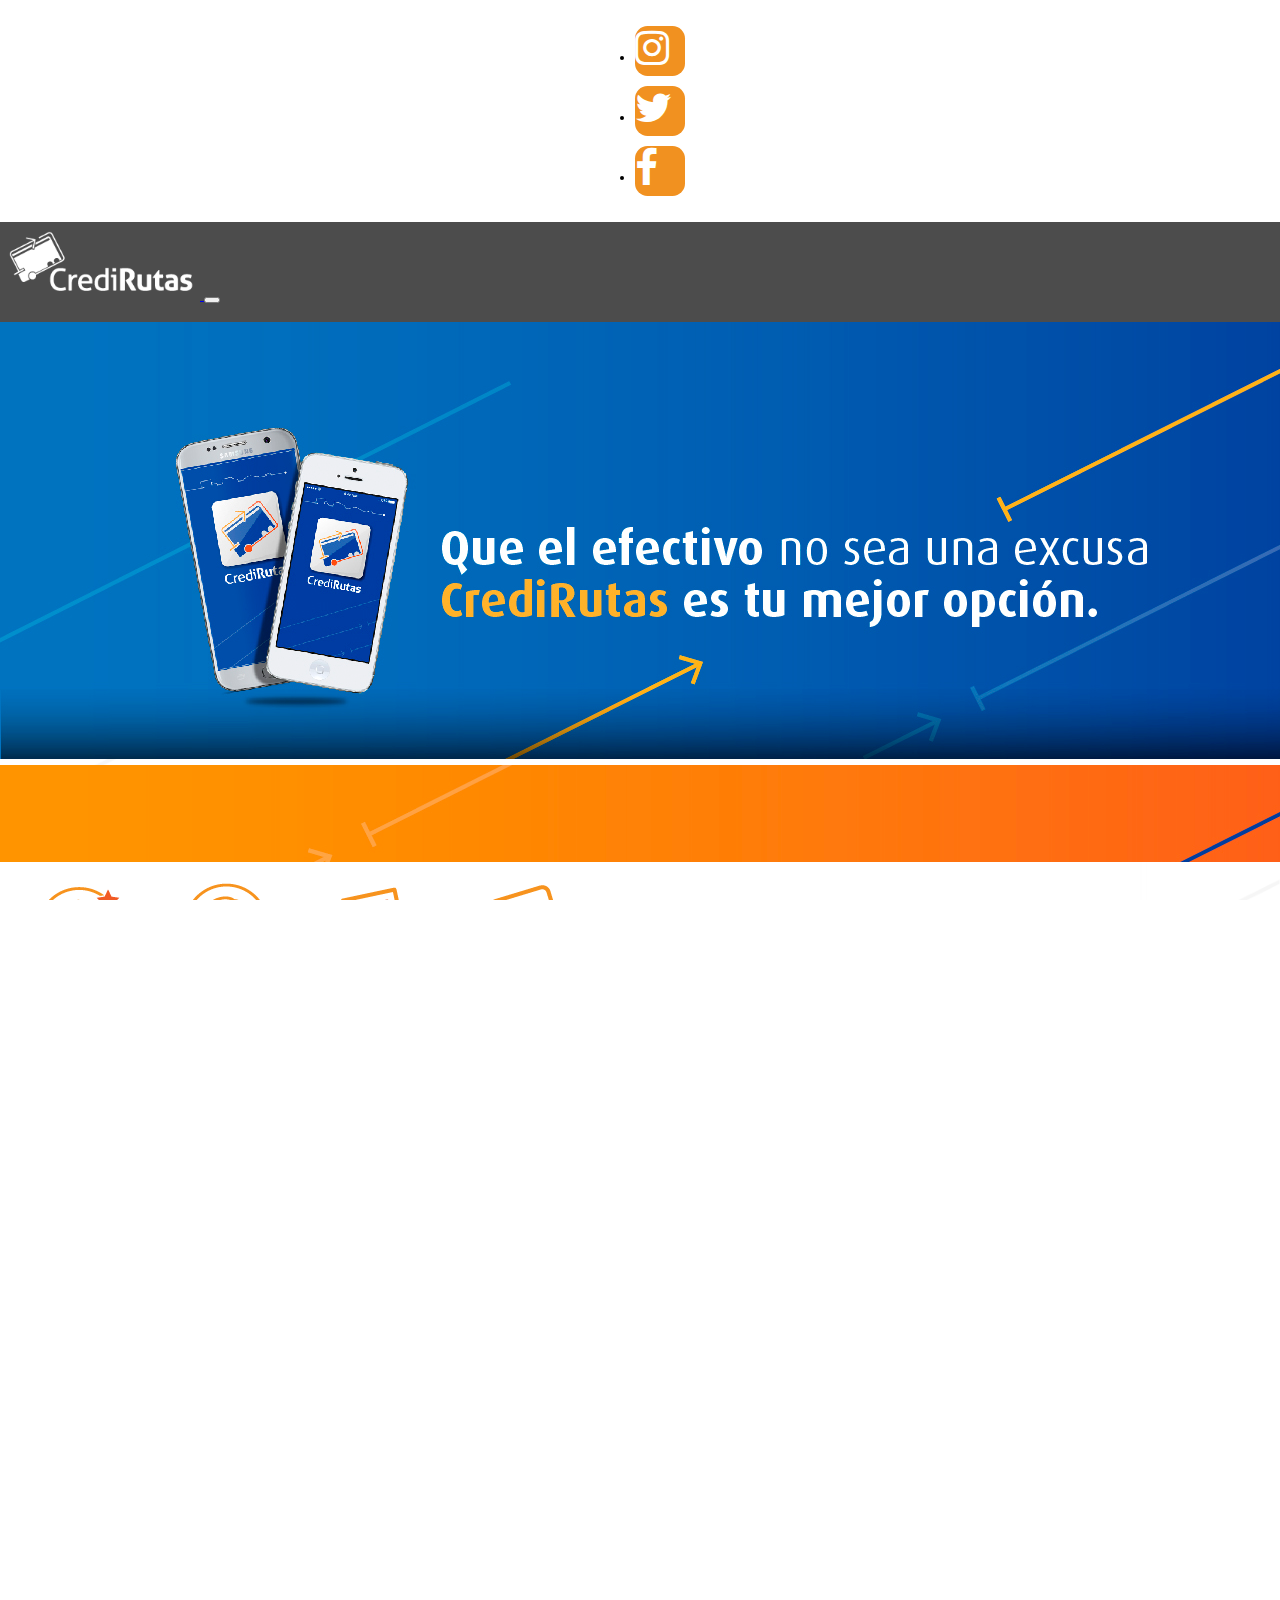
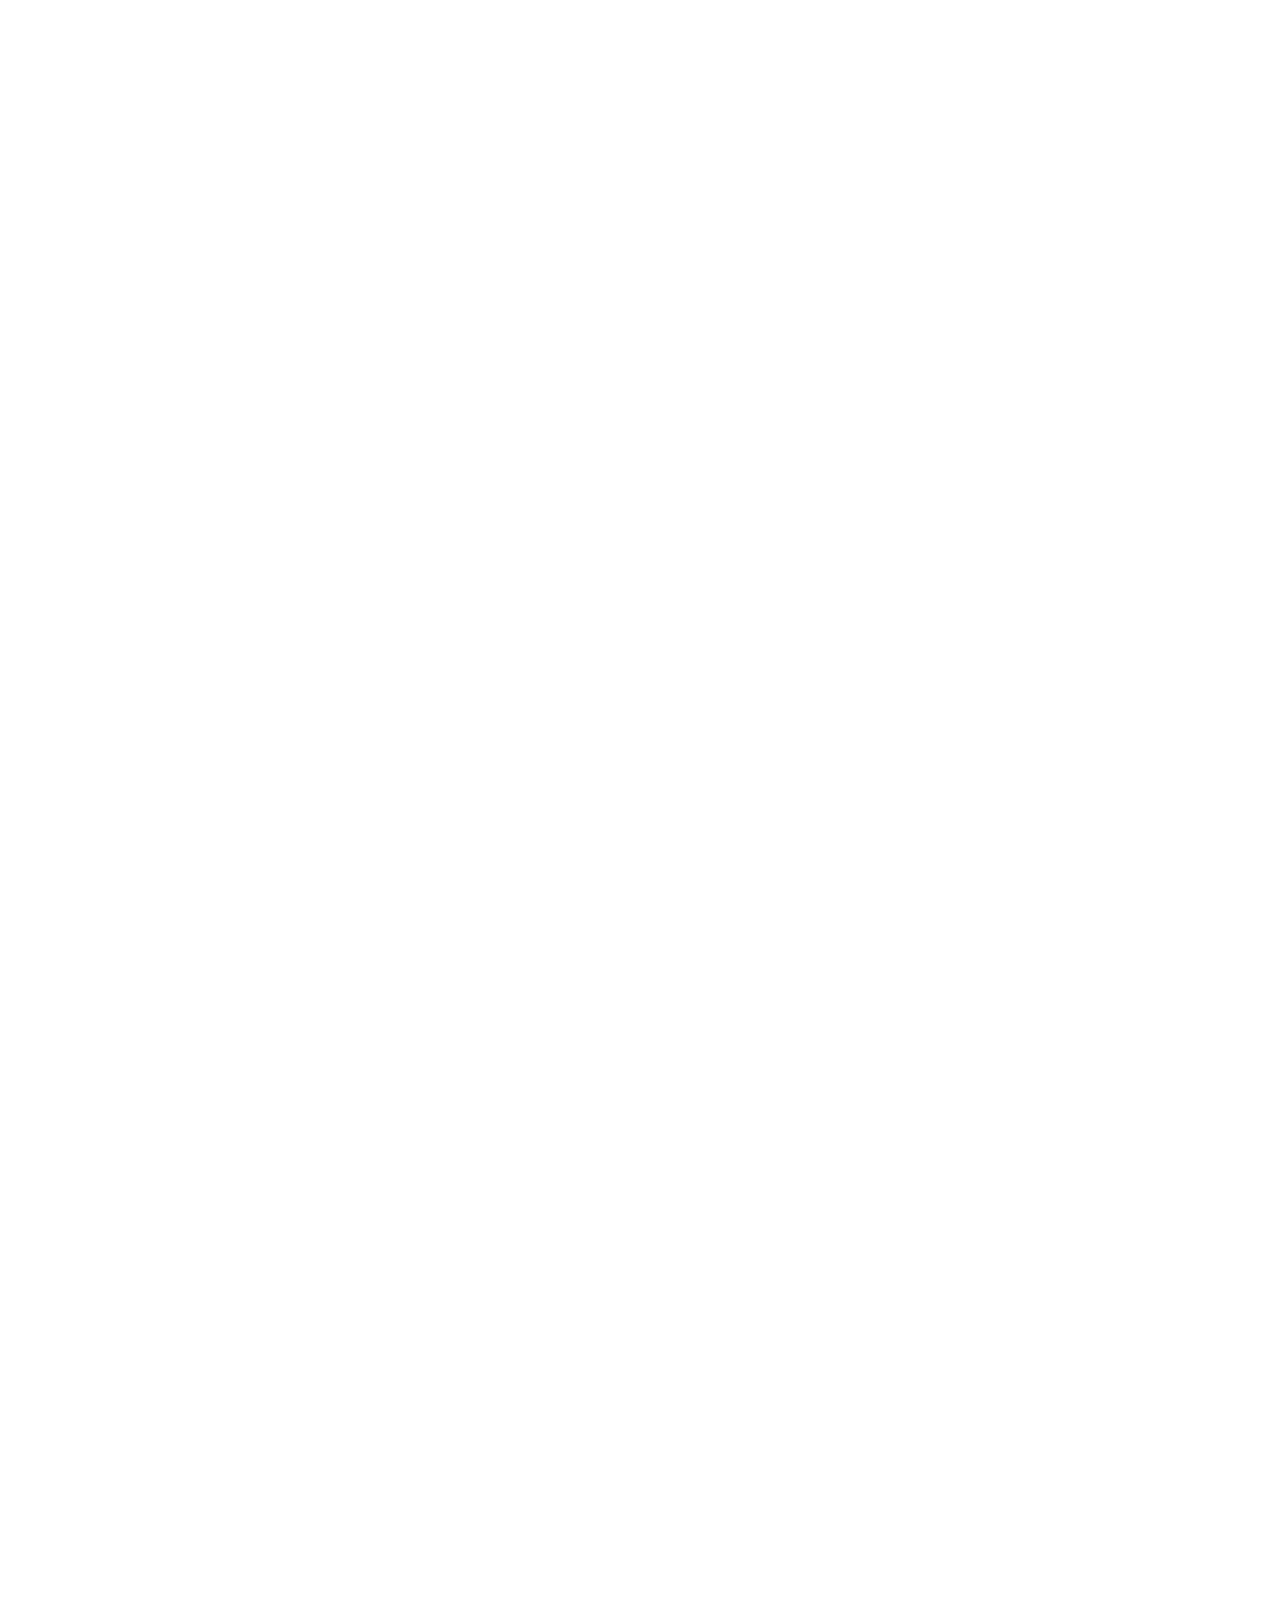
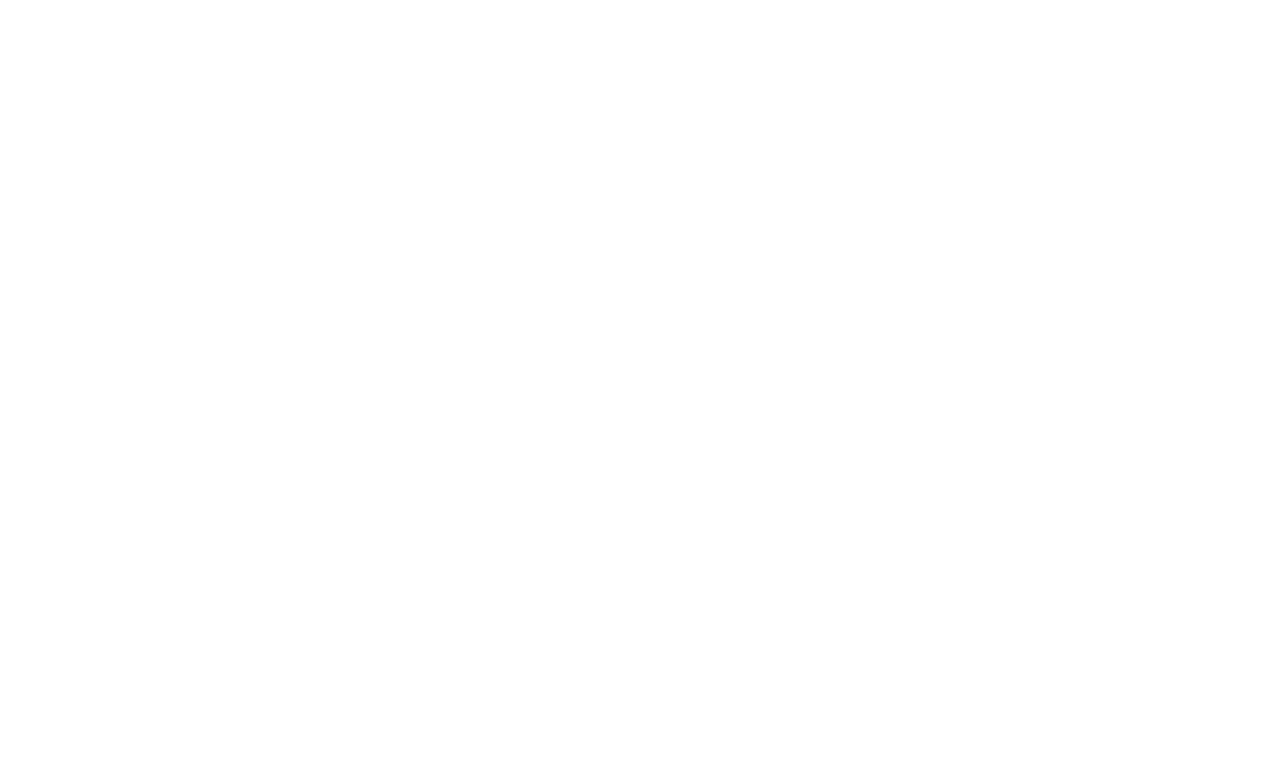
<file: index.html>
<!DOCTYPE html>
<html lang="es">
    <head>
        <!-- Required meta tags -->
        <meta charset="utf-8">
        <meta name="viewport" content="width=device-width, initial-scale=1, shrink-to-fit=no">

        <title>CrediRutas</title>

        <!-- Bootstrap CSS -->
        <link rel="stylesheet" href="https://maxcdn.bootstrapcdn.com/bootstrap/4.0.0-beta.2/css/bootstrap.min.css" integrity="sha384-PsH8R72JQ3SOdhVi3uxftmaW6Vc51MKb0q5P2rRUpPvrszuE4W1povHYgTpBfshb" crossorigin="anonymous">

        <!-- Font Awesome -->
        <link rel="stylesheet" href="assets/font-awesome/css/font-awesome.min.css">
        
        <!-- CSS -->
        <link rel="stylesheet" href="assets/css/credirutas.css" />
        <link rel="stylesheet" href="assets/css/views/home/home.css" />
        
        <!-- FullPage -->
        <link rel="stylesheet" href="assets/css/views/home/jquery.fullpage.min.css" /> 
    </head>

    <body id="home">
        <!-- Social Network -->
        <ul class="socialMediaList list-unstyled position-fixed pl-0 d-none d-md-block">
            <li class="socialMediaLink text-center">
                <a href="https://www.instagram.com/?hl=es" target="_blank">
                    <i class="fa fa-instagram" aria-hidden="true"></i>
                </a>
            </li>
            <li class="socialMediaLink text-center">
                <a href="https://twitter.com/" target="_blank">
                    <i class="fa fa-twitter" aria-hidden="true"></i>
                </a>
            </li>
            <li class="socialMediaLink text-center">
                <a href="https://www.facebook.com/" target="_blank">
                    <i class="fa fa-facebook" aria-hidden="true"></i>
                </a>
            </li>
        </ul>
        <div id="fullpage">
            <div id="firstSection" class="section">
                <!-- NavBar -->
                <nav class="navbar navbar-dark navbar-expand-md bg-black-opacity position-absolute w-100 py-md-2">
                    <div class="container">
                        <a class="navbar-brand" href="home.html">
                            <img src="assets/img/logo.png" width="200" class="img-fluid">
                        </a>
                        <button class="navbar-toggler" type="button" data-toggle="collapse" data-target="#navbarNav" aria-expanded="false" aria-label="Toggle navigation">
                            <span class="navbar-toggler-icon"></span>
                        </button>
                        <div class="navbar-collapse collapse" id="navbarNav">
                            <ul class="navbar-nav ml-auto">
                                <li class="nav-item py-md-2">
                                    <a href="register.html" class="nav-link pb-0 d-sm-inline-block fontDaxProBold d-md-none d-lg-none">Afiliados</a>
                                </li>
                                <li class="nav-item py-md-2 d-md-none d-lg-none">
                                    <a href="register.html" class="nav-link pb-0 d-sm-inline-block fontDaxProBold">Pasajeros</a>
                                </li>
                                <li class="nav-item py-md-2 d-md-none d-lg-none">
                                    <a href="register.html" class="nav-link pb-0 d-sm-inline-block fontDaxProBold">CrediBlog</a>
                                </li>
                                <li class="nav-item py-md-2 d-md-none d-lg-none">
                                    <a href="register.html" class="nav-link pb-0 d-sm-inline-block fontDaxProBold">Tu guia</a>
                                </li>
                                <li class="nav-item py-md-2">
                                    <a href="login.html" class="nav-link pt-2 p-0 d-sm-inline-block fontDaxProBold">Ingresa</a>
                                </li>
                                <li class="nav-item py-md-2">
                                    <a href="register.html" class="nav-link pt-2 p-0 d-sm-inline-block fontDaxProBold">Regístrate</a>
                                </li>
                            </ul>
                        </div>
                    </div>
                </nav>
                <!-- Slider -->
                <div id="slider" class="row d-none d-md-block">
                    <div id="carouselHome" class="carousel slide" data-ride="carousel">
                        <div class="carousel-inner position-absolute">
                            <div class="carousel-item active">
                                <img class="d-block w-100 img-fluid" src="assets/img/home/banner/banner-1.jpg" alt="" style>
                            </div>
                            <div class="carousel-item">
                                <img class="d-block w-100 img-fluid" src="assets/img/home/banner/banner-2.jpg" alt="">
                            </div>
                            <div class="carousel-item">
                                <img class="d-block w-100 img-fluid" src="assets/img/home/banner/banner-3.jpg" alt="">
                            </div>
                            <div class="carousel-item">
                                <img class="d-block w-100 img-fluid" src="assets/img/home/banner/banner-4.jpg" alt="">
                            </div>
                            <ol class="carousel-indicators pb-0 mb-0">
                                <li data-target="#carouselHome" data-slide-to="0" class="active"></li>
                                <li data-target="#carouselHome" data-slide-to="1"></li>
                                <li data-target="#carouselHome" data-slide-to="2"></li>
                                <li data-target="#carouselHome" data-slide-to="3"></li>
                            </ol>
                         </div>
                        <a class="carousel-control-prev" href="#carouselHome" role="button" data-slide="prev">
                            <span class="carousel-control-prev-icon" aria-hidden="true"></span>
                            <span class="sr-only">Anterior</span>
                        </a>
                        <a class="carousel-control-next" href="#carouselHome" role="button" data-slide="next">
                         <span class="carousel-control-next-icon" aria-hidden="true"></span>
                            <span class="sr-only">Siguiente</span>
                        </a>
                    </div>
                </div>
                <!-- Options -->
                <div id="options" class="row align-items-center justify-content-center d-none d-md-flex">
                    <div class="col-12 col-sm-12 col-md-8 col-lg-9 col-xl-7 mx-auto">
                       <div class="d-flex justify-content-between">
                            <a href="" class="d-block text-center">
                                <img src="assets/img/home/icon_afiliado.png" class="img-fluid px-md-2">
                            </a>
                            <a href="" class="d-block text-center">
                                <img src="assets/img/home/icon_pasajero.png" class="img-fluid px-md-2">
                            </a>
                            <a href="" class="d-block text-center">
                                <img src="assets/img/home/icon_crediblog.png" class="img-fluid px-md-2">
                            </a>
                            <a href="" class="d-block text-center">
                                <img src="assets/img/home/icon_tuguia.png" class="img-fluid px-md-2">
                            </a>
                        </div> 
                    </div>
                </div>
            </div>
            <!-- Description -->
            <div id="description" class="section">
                <div class="container-fluid px-0 h-100">
                    <div class="row h-100 mx-auto justify-content-center align-items-center">
                        <div class="col-7 col-md-3 h-75 d-flex align-items-center text-center pb-md-3 mb-md-3">
                            <img src="assets/img/home/credirutas.png" class="img-fluid">
                        </div>
                        <div id="descriptionText" class="col-11 col-md-6 h-75 px-md-0 d-flex align-items-center">
                            <p class="text-justify px-md-4 px-lg-5 mb-0 pb-0">
                                <strong>CrediRutas</strong> es una plataforma que le permite a los usuarios solicitar servicios de transporte y realizar sus
                                pagos de forma fácil, rápida y segura. Además, permite a sus afiliados sumar clientes, gestionar sus pagos y ofrecer
                                facturas, con tan solo registrarse en la web.
                            </p>
                        </div> 
                    </div>
                </div>
            </div>
            <!-- Accounts -->
            <div class="section">
                <div class="row h-100">
                    <div class="col-12 col-md-6 px-0">
                        <div id="affiliate" class="background h-100 w-100">                           
                        </div>
                        <div id="infoPassenger" class="background unVisible h-100 w-100 position-absolute infoFlow">
                        </div>
                    </div>
                    <div class="col-12 col-md-6 px-0">
                        <div id="passenger" class="background h-100 w-100">                    
                        </div>
                        <div id="infoAffiliate" class="background unVisible h-100 w-100 position-absolute infoFlow">
                        </div>                
                    </div>
                </div>
            </div>
            
            <div class="section"> 
                <!-- Benefits -->
                <div class="container mb-md-3 px-1 px-md-auto">
                    <div class="row h-100 mx-auto justify-content-center align-items-center">
                        <div id="cellphone" class="col-8 col-sm-3 col-md-4 col-lg-5 col-xl-5 h-100 px-0 text-center pb-5 pb-md-0 pb-lg-3 order-2 order-md-1">
                            <img src="assets/img/home/moviles.png" class="img-fluid pb-3">
                            <div class="row">
                                <div class="col-6 col-sm-6 col-md-4 col-lg-4 col-xl-4 px-1 px-sm-0 pr-lg-1 ml-auto text-lg-right pr-md-1 pr-sm-1">
                                    <a href="https://www.apple.com/la/ios/app-store/">
                                        <img src="assets/img/home/apple.png" class="img-fluid">
                                    </a>
                                </div>
                                <div class="col-6 col-sm-6 col-md-4 col-lg-4 col-xl-4 px-1 px-sm-0 mr-auto text-lg-left pl-lg-1 pl-md-1 pl-sm-1">
                                    <a href="https://play.google.com/store?hl=es">
                                        <img src="assets/img/home/google_play.png" class="img-fluid">
                                    </a>
                                </div>
                            </div>
                        </div>
                        <div id="benefits" class="col-12 col-md-7 col-lg-6 h-100 mx-auto mt-3 mt-md-0 order-1 order-md-2">
                            <h1 class="fontDaxProRegular text-center color-blue mb-3 mb-md-2 mb-lg-4"><strong class="fontDaxProBold">Beneficios</strong> de la aplicación</h1>
                            <ul id="listBenefits" class="list-unstyled">
                                <li>
                                    <span class="listTitle fontDaxProBold bg-yellow color-white d-inline-block text-center mb-md-0">Fácil</span>
                                    <p class="text-justify">
                                        Nuestra aplicación es sencilla, ideal para hacer tus operaciones en el menor tiempo posible y de forma rápida. Usa la App
                                        en tu móvil para pagar el servicio de transporte de tu preferencia y muévete sin efectivo por todo el país.
                                    </p>
                                </li>
                                <li>
                                    <span class="listTitle fontDaxProBold bg-yellow color-white d-inline-block text-center mb-md-0">Rápida</span>
                                    <p class="text-justify">
                                        Nuestros afiliados podrán contar con la garantía de que sus pagos con tarjeta de crédito o débito, estarán en sus cuentas
                                        en un lapso de 48 horas. 
                                    </p>
                                </li>
                                <li>
                                    <span class="listTitle fontDaxProBold bg-yellow color-white d-inline-block text-center mb-md-0">Segura</span>
                                    <p class="text-justify">
                                        CrediRutas está avalada por McAfee SECURE y respaldada por robustos sistemas de seguridad. De esta forma tus pagos y
                                        transferencias son seguras y confiables. 
                                    </p>
                                </li>
                            </ul>
                        </div>
                    </div> 
                </div>
                <!-- Footer -->          
                <div class="footer w-100 position-absolute" data-anchor="footer">
                    <div class="container">
                        <div class="row">
                            <div class="col-12 col-sm-12 col-lg-12 col-xl-12">
                                <ul class="listHelpLink fontDaxProBold">
                                    <li>
                                        <a href="#">Soporte</a>
                                    </li>
                                    <li>
                                        <a href="#">Ayuda</a>
                                    </li>
                                </ul>
                            </div>
                        </div>
                    </div>
                </div>
            </div>
        </div>

        <!-- Script -->
        <script src="https://code.jquery.com/jquery-3.2.1.min.js"></script>
        <script src="https://cdnjs.cloudflare.com/ajax/libs/popper.js/1.12.3/umd/popper.min.js" integrity="sha384-vFJXuSJphROIrBnz7yo7oB41mKfc8JzQZiCq4NCceLEaO4IHwicKwpJf9c9IpFgh" crossorigin="anonymous"></script>
        <script src="https://maxcdn.bootstrapcdn.com/bootstrap/4.0.0-beta.2/js/bootstrap.min.js" integrity="sha384-alpBpkh1PFOepccYVYDB4do5UnbKysX5WZXm3XxPqe5iKTfUKjNkCk9SaVuEZflJ" crossorigin="anonymous"></script>
        <script src="assets/js/views/home/jquery.fullpage.min.js"></script>
        <script src="assets/js/views/home/home.js"></script>
    </body>
</html>
</file>
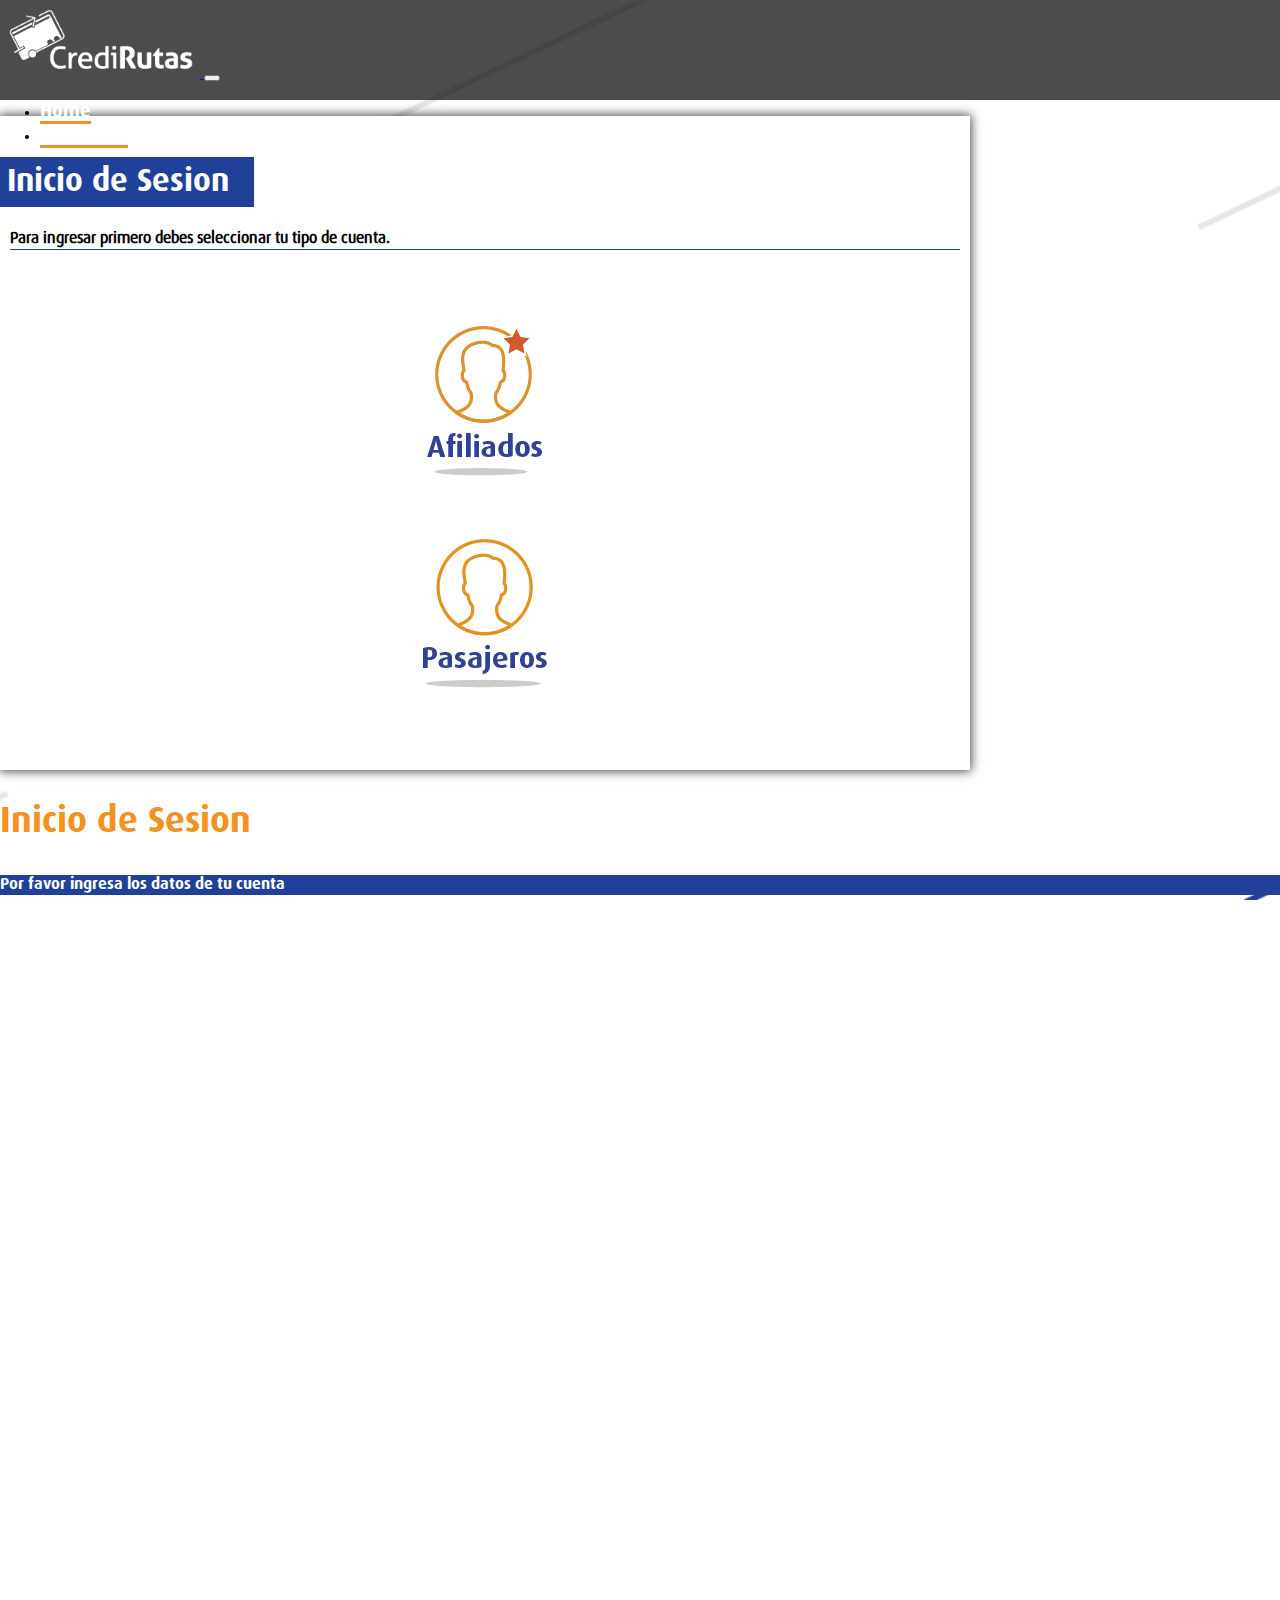
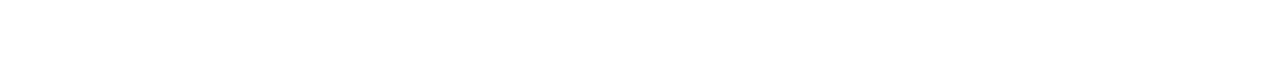
<file: login.html>
<!DOCTYPE html>
<html lang="es">
	<head>
        <!-- Required meta tags -->
        <meta charset="utf-8">
        <meta name="viewport" content="width=device-width, initial-scale=1, shrink-to-fit=no">

        <title>Iniciar Sesión</title>

        <!-- Bootstrap CSS -->
        <link rel="stylesheet" href="https://maxcdn.bootstrapcdn.com/bootstrap/4.0.0-beta.2/css/bootstrap.min.css" integrity="sha384-PsH8R72JQ3SOdhVi3uxftmaW6Vc51MKb0q5P2rRUpPvrszuE4W1povHYgTpBfshb" crossorigin="anonymous">

        <!-- Font Awesome -->
        <link rel="stylesheet" href="assets/font-awesome/css/font-awesome.min.css">
        
        <!-- CSS -->
        <link rel="stylesheet" href="assets/css/credirutas.css" />
		<link rel="stylesheet" href="assets/css/views/login/login.css" />

		<!-- Google Recaptcha -->
		<script src='https://www.google.com/recaptcha/api.js'></script>
	</head>

<body id="login">

	<nav class="navbar navbar-dark navbar-expand-md bg-black-opacity w-100 py-md-2">
		<div class="container">
			<a class="navbar-brand" href="index.html">
				<img src="assets/img/logo.png" width="200" class="img-fluid">
			</a>
			<button class="navbar-toggler" type="button" data-toggle="collapse" data-target="#navbarNav" aria-expanded="false" aria-label="Toggle navigation">
				<span class="navbar-toggler-icon"></span>
			</button>
			<div class="navbar-collapse collapse" id="navbarNav">
				<ul class="navbar-nav ml-auto">
					<li class="nav-item py-md-2">
						<a href="index.html" class="nav-link pb-0 d-sm-inline-block fontDaxProBold">Home</a>
					</li>
					<li class="nav-item py-md-2">
						<a href="register.html" class="nav-link pb-0 d-sm-inline-block fontDaxProBold">Registrate</a>
					</li>
				</ul>
			</div>
		</div>
	</nav>
	<section class="loginSection">
		<div class="container containerPreLogin">
			<div class="row align-items-center">
				<div class="col-12 col-sm-8 col-md-8 col-lg-8 col-xl-8 mx-auto">
					<div class="loginPanel cr-box-shadow-1 zoomOut">
						<h1 class="bg-blue title1 font-xs">Inicio de Sesion</h1>
						<p class="cr-P">Para ingresar primero debes seleccionar tu tipo de cuenta.</p>
						<div class="container account-type-area">
							<div class="row">
								<div class="col-6 col-sm-6 col-lg-6 col-xl-6 ">
									<a href="#" class="account-type-icon" data-id="cuenta-afiliados" data-icon-img="assets/img/login/icon_afiliados.png">
										<img src="assets/img/login/icon_afiliados.png" class="img-fluid">
									</a>
								</div>
								<div class="col-6 col-sm-6 col-lg-6 col-xl-6 ">
									<a href="#" class="account-type-icon" data-id="cuenta-pasajeros" data-icon-img="assets/img/login/icon_pasajeros.png">
										<img src="assets/img/login/icon_pasajeros.png" class="img-fluid">
									</a>
								</div>
							</div>
						</div>
					</div>
				</div>
			</div>
		</div>
		<!--  -->
		<div class="container containerLogin d-none">
			<div class="row align-items-center">

				<div class="col-12 col-sm-12 col-md-12 col-lg-10 mx-lg-auto col-xl-3 px-3 effRotateY">
					<div class="row">
						<div class="col-12 col-lg-12 col-xl-12">
							<h2 class="color-yellow font-md text-center">Inicio de Sesion</h2>
						</div>
						<div class="col-12 col-lg-12 col-xl-12 text-center">
							<h4 class="bg-blue d-sm-inline-block d-md-inline-block text-sm-center text-left p-1">Por favor ingresa los datos de tu cuenta</h4>
						</div>
					</div>
				</div>
				<div class="col-12 col-sm-12 col-md-12 col-lg-10 mx-lg-auto col-xl-8 px-xl-5">
					<div class="loginPanel cr-box-shadow-1 pt-2 pb-0 effRotateY">
						<div class="container">
							<div class="row">
								<div class="col-12 col-sm-12 col-md-12 col-lg-12 col-xl-12 pl-0 loginRowTop">
									<img src="assets/img/login/linea.png" class="img-fluid">
									<h5 class="d-block">
										<span class="bg-yellow color-white d-inline-block p-1 cr-w40 cr-mw-40">Estas iniciando sesion como:
											<span>
									</h5>
								</div>
							</div>
							<div class="row">
								<div class="col-12 col-sm-5 col-md-5 col-lg-5 login-col-izq loginHide">
									<img id="loginHowImg" width="160" src="assets/img/login/icon_pasajeros.png" class="mx-auto  d-block img-fluid">
								</div>
								<div class="col-12 col-sm-7 col-md-7 col-lg-7 loginFormColumn loginHide">

									<form class="px-2 col-12 col-sm-10 col-md-10 col-lg-10 col-xl-10 ml-auto">
										<div class="input-group input-user row mb-3 cr-w-auto">
											<label for="loginUser" class="labelLoginUser color-blue w-100"></label>
											<span class="input-group-addon addon-text py-0"></span>
											<span class="input-group-addon p-0" id="basic-addon3">
												<select id="selectCedula" class="custom-select cr-custom-select py-0 d-none" data-info="Cedula">
													<option value="V" selected>V-</option>
													<option value="E">E-</option>
												</select>
												<select id="selectRif" class="custom-select cr-custom-select py-0 d-none" data-info="Cedula">
													<option value="J" selected>J-</option>
													<option value="G">G-</option>
												</select>
											</span>
											<input type="text" class="form-control form-control-sm" id="loginUser" aria-describedby="basic-addon3">
										</div>
										<div class="input-group row mb-3 cr-w-auto">
											<label for="loginFormPassword" class="color-blue w-100">Contrasena</label>
											<span class="input-group-addon bg-blue py-0" id="sizing-addon2">Con</span>
											<input type="text" class="form-control form-control-sm" id="loginFormPassword" placeholder="Contrasena">
										</div>

										<div class="form-group row mb-0">
											<div class="col-6 col-sm-5 col-lg-6 col-xl-6 pl-0">
												<label class="custom-control custom-checkbox mb-2 mr-sm-2 mb-sm-0">
													<input type="checkbox" class="custom-control-input">
													<span class="custom-control-indicator"></span>
													<span class="custom-control-description">Recordarme</span>
												</label>
											</div>
											<div class="col-6 col-sm-7 col-lg-6 col-xl-6 pr-0 ">
												<a href="#" id="forgotPassword" class="loginLink color-blue border-bottom-color float-right" data-id="forgot-password" data-user-label="">Olvide mi contrasena</a>
											</div>
										</div>
										<div class="form-group row mb-0 pt-sm-2">
											<div class="col-12 col-sm-10 col-lg-10 col-xl-10 mx-auto">
												<div class="g-recaptcha" data-sitekey="6LduKzYUAAAAAEY7VIp10fXUGa_2FG0OdNJAhuAI"></div>
											</div>
										</div>

										<div class="form-group row py-4 mb-0 pr-0">
											<div class="col-12 col-sm-12 pr-0">
												<button type="submit" class="btn bg-yellow color-white float-right py-1">Iniciar Sesion</button>
											</div>
										</div>

									</form>
								</div>
								<!-- end login form column-->

								<a href="#" id="loginLinkBack" class="color-blue border-bottom-color  ml-sm-4 ml-lg-4 ml-xl-4">Volver</a>

								<div id="containerRecoveryPassword" class="col-12 col-sm-12 col-md-12 col-lg-12 col-xl-12 d-none">
									<p class="cr-P-3">Para recuperar su contrasena debe proporcionar su IDT, Rif o cedula, junto a su correo electronico, una vez proporcione
										estos datos recibira un correo con los siguientes pasos.</p>
									<form id="recoveryPasswordStep1" class="">
										<div id="inputsRecoveryPassword" class="px-2 col-12 col-sm-8 col-md-8 col-lg-8 col-xl-8 mx-auto">
											<div class="form-group row">
												<label for="loginFormUser" id="forgotPasswordUserLabel" class="color-blue "></label>
												<input type="text" class="form-control form-control-sm" id="loginFormUser" placeholder="Example input">
											</div>
											<div class="form-group row">
												<label for="loginFormPassword" class="color-blue">Correo</label>
												<input type="email" class="form-control form-control-sm" id="loginFormPassword" placeholder="correo">
											</div>
										</div>

										<div class="form-group row py-4 mb-0 pr-0">
											<div class="col-6 col-sm-6 col-lg-6 col-xl-6">
												<a href="#" id="loginLinkBackPassword" class="color-blue border-bottom-color d-inline-block ml-sm-4 ml-lg-4 ml-xl-4">Volver</a>
											</div>
											<div class="col-6 col-sm-6 col-lg-6 col-xl-6">
												<button type="submit" class="btnContinuePassword btn bg-yellow color-white float-right py-1">Continuar</button>
											</div>
										</div>
									</form>
									<form id="recoveryPasswordStep2" class="d-none">
										<div id="inputsRecoveryPassword" class="px-2 col-12 col-sm-8 col-md-8 col-lg-8 col-xl-8 mx-auto">
											<div class="form-group row">
												<label class="color-blue">Contrasena</label>
												<input type="text" class="form-control form-control-sm" placeholder="Contrasena">
											</div>
											<div class="form-group row">
												<label for="loginFormPassword" class="color-blue">Reptetir Contrasena</label>
												<input type="password" class="form-control form-control-sm" placeholder="Repetir contrasena">
											</div>
										</div>

										<div class="form-group row py-4 mb-0 pr-0">
											<div class="col-6 col-sm-6 col-lg-6 col-xl-6">
												<a href="#" id="loginLinkBackPassword" class="color-blue border-bottom-color d-inline-block ml-sm-4 ml-lg-4 ml-xl-4">Volver</a>
											</div>
											<div class="col-6 col-sm-6 col-lg-6 col-xl-6">
												<button type="submit" class="btnContinuePassword btn bg-yellow color-white float-right py-1">Continuar</button>
											</div>
										</div>
									</form>

								</div>
							</div>
							<!-- end row -->
						</div>
						<!-- end container -->
					</div>
					<!-- end loginPanel-->
				</div>
			</div>
		</div>
		<!--  -->


	</section>
	<div id="veloModal" class="closedVeloModal">
		<span id="closeVeloButton" class="color-white">x</span>
		<div class="container">
			<div class="row">
				<div class="col-12 col-sm-12 col-lg-12">
					<h1 class="font-xxl title1 color-white title-border-bottom">Afiliado</h1>
					<h2 class="color-white">Seleccione su tipo de usuario</h2>
					<div class="row account-type-area">
						<div class="col-6 col-sm-4 col-lg-4 col-xl-4 ml-auto">
							<a href="#" class="account-type-icon" data-id="cuenta-afiliado-natural" data-icon-img="assets/img/login/icon_persona_natural.png">
								<img src="assets/img/login/icon_persona_natural_blanco.png" class="img-fluid">
							</a>
						</div>
						<div class="col-6 col-sm-4 col-lg-4 col-xl-4 mr-auto">
							<a href="#" class="account-type-icon" data-id="cuenta-afiliado-juridica" data-icon-img="assets/img/login/icon_persona_juridica.png">
								<img src="assets/img/login/icon_persona_juridica_blanco.png" class="img-fluid">
							</a>
						</div>
					</div>
				</div>
			</div>
		</div>
	</div>

	<div class="footer">
		<div class="container">
			<div class="row">
				<div class="col-12 col-sm-12 col-lg-12 col-xl-12">
					<ul class="listHelpLink fontDaxProBold">
						<li>
							<a href="#">Soporte</a>
						</li>
						<li>
							<a href="#">Ayuda</a>
						</li>
					</ul>
				</div>
			</div>
		</div>
	</div>

	<!-- Script -->
    <script src="https://code.jquery.com/jquery-3.2.1.min.js"></script>
    <script src="https://cdnjs.cloudflare.com/ajax/libs/popper.js/1.12.3/umd/popper.min.js" integrity="sha384-vFJXuSJphROIrBnz7yo7oB41mKfc8JzQZiCq4NCceLEaO4IHwicKwpJf9c9IpFgh" crossorigin="anonymous"></script>
    <script src="https://maxcdn.bootstrapcdn.com/bootstrap/4.0.0-beta.2/js/bootstrap.min.js" integrity="sha384-alpBpkh1PFOepccYVYDB4do5UnbKysX5WZXm3XxPqe5iKTfUKjNkCk9SaVuEZflJ" crossorigin="anonymous"></script>
	<script src="assets/js/general.js"></script>
	<script src="assets/js/views/login/login.js"></script>
</body>

</html>
</file>
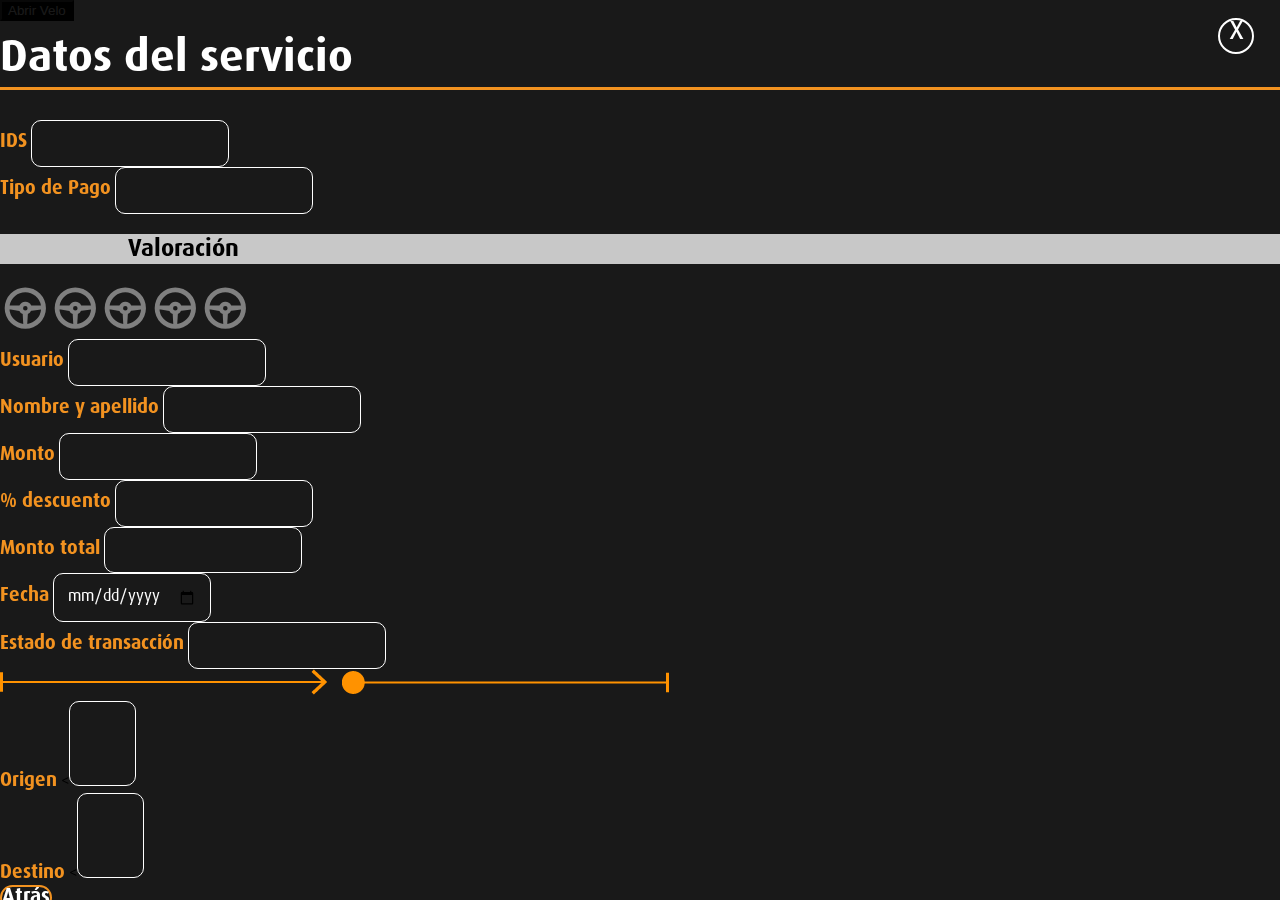
<file: service-details.html>
<!DOCTYPE html>
<html lang="es">
	<head>
		<!-- Required meta tags -->
		<meta charset="utf-8">
		<meta name="viewport" content="width=device-width, initial-scale=1, shrink-to-fit=no">

		<title>Detalles del Servicio</title>

		<!-- Bootstrap CSS -->
		<link rel="stylesheet" href="https://maxcdn.bootstrapcdn.com/bootstrap/4.0.0-beta.2/css/bootstrap.min.css" integrity="sha384-PsH8R72JQ3SOdhVi3uxftmaW6Vc51MKb0q5P2rRUpPvrszuE4W1povHYgTpBfshb" crossorigin="anonymous">

		<!-- CSS -->
		<link rel="stylesheet" href="assets/css/credirutas.css" />
		<link rel="stylesheet" href="assets/css/views/service-details/service-details.css" />
	</head>
	<body>
		<div class="row h-100 mx-auto justify-content-center align-items-center">
			<button id="openVeloButton" href="#" style="background-color: black; color:white" >Abrir Velo</button>
		</div>

		<div id="veloModal" class="">
			<span id="closeVeloButton" class="color-white">x</span>
			<div class="container-fluid h-100 px-0">
				<div class="row h-100 mx-auto justify-content-center align-items-center">
					<div class="col-10 col-md-10 col-lg-8 col-xl-8">					
						<div class="row">
							<div class="col-12 col-md-8 text-center text-md-left">
								<h1 class="color-white daxProBold d-inline">Datos del servicio</h1>
								<div class="row mt-2 mt-lg-4 text-left">
									<div class="col-12 col-md-6">
										<div class="form-group mb-0">
											<label class="color-yellow mb-0" for="ids">IDS</label>
											<input id="ids" type="text" class="form-control w-100 text-center" placeholder="">
										</div>
									</div>
									<div class="col-12 col-md-6 mt-2 mt-md-0">
										<div class="form-group mb-0">
											<label class="color-yellow mb-0" for="paymentType">Tipo de Pago</label>
											<input id="paymentType" type="text" class="form-control w-100 text-center" placeholder="">
										</div>
									</div>
								</div>
							</div>
							<div class="col-12 col-md-4 mt-3 my-md-auto text-center">
								<h2 class="color-black daxProBold d-inline-block py-md-2 py-lg-4">Valoración</h2>
								<div class="d-flex justify-content-center">
										<svg class="svgWheel" fill="gray" data-rating="1" xmlns="http://www.w3.org/2000/svg" viewBox="0 0 21.98 20.99">
											<path d="M11.13,1.5a9.07,9.07,0,1,0,9.07,9.07A9.07,9.07,0,0,0,11.13,1.5Zm0,2.06A7,7,0,0,1,18,9.37H13.72a2.85,2.85,0,0,0-2.59-1.66A3,3,0,0,0,8.54,9.37H4.24A7,7,0,0,1,11.13,3.57Zm-7,7.51,4.39.69A2.76,2.76,0,0,0,10,13.16v.18l.22,4.17A7,7,0,0,1,4.15,11.08Zm7,.5a1,1,0,1,1,1-1A1,1,0,0,1,11.13,11.58ZM12,17.51l0-.53.24-3.64v-.19a2.86,2.86,0,0,0,1.41-1.4l.27,0,4.12-.65A7,7,0,0,1,12,17.51Z"/>
										</svg><svg class="svgWheel" fill="gray" data-rating="2" xmlns="http://www.w3.org/2000/svg" viewBox="0 0 21.98 20.99">
											<path d="M11.13,1.5a9.07,9.07,0,1,0,9.07,9.07A9.07,9.07,0,0,0,11.13,1.5Zm0,2.06A7,7,0,0,1,18,9.37H13.72a2.85,2.85,0,0,0-2.59-1.66A3,3,0,0,0,8.54,9.37H4.24A7,7,0,0,1,11.13,3.57Zm-7,7.51,4.39.69A2.76,2.76,0,0,0,10,13.16v.18l.22,4.17A7,7,0,0,1,4.15,11.08Zm7,.5a1,1,0,1,1,1-1A1,1,0,0,1,11.13,11.58ZM12,17.51l0-.53.24-3.64v-.19a2.86,2.86,0,0,0,1.41-1.4l.27,0,4.12-.65A7,7,0,0,1,12,17.51Z"/>
										</svg><svg class="svgWheel" fill="gray" data-rating="3" xmlns="http://www.w3.org/2000/svg" viewBox="0 0 21.98 20.99">
											<path d="M11.13,1.5a9.07,9.07,0,1,0,9.07,9.07A9.07,9.07,0,0,0,11.13,1.5Zm0,2.06A7,7,0,0,1,18,9.37H13.72a2.85,2.85,0,0,0-2.59-1.66A3,3,0,0,0,8.54,9.37H4.24A7,7,0,0,1,11.13,3.57Zm-7,7.51,4.39.69A2.76,2.76,0,0,0,10,13.16v.18l.22,4.17A7,7,0,0,1,4.15,11.08Zm7,.5a1,1,0,1,1,1-1A1,1,0,0,1,11.13,11.58ZM12,17.51l0-.53.24-3.64v-.19a2.86,2.86,0,0,0,1.41-1.4l.27,0,4.12-.65A7,7,0,0,1,12,17.51Z"/>
										</svg><svg class="svgWheel" fill="gray" data-rating="4" xmlns="http://www.w3.org/2000/svg" viewBox="0 0 21.98 20.99">
											<path d="M11.13,1.5a9.07,9.07,0,1,0,9.07,9.07A9.07,9.07,0,0,0,11.13,1.5Zm0,2.06A7,7,0,0,1,18,9.37H13.72a2.85,2.85,0,0,0-2.59-1.66A3,3,0,0,0,8.54,9.37H4.24A7,7,0,0,1,11.13,3.57Zm-7,7.51,4.39.69A2.76,2.76,0,0,0,10,13.16v.18l.22,4.17A7,7,0,0,1,4.15,11.08Zm7,.5a1,1,0,1,1,1-1A1,1,0,0,1,11.13,11.58ZM12,17.51l0-.53.24-3.64v-.19a2.86,2.86,0,0,0,1.41-1.4l.27,0,4.12-.65A7,7,0,0,1,12,17.51Z"/>
										</svg><svg class="svgWheel" fill="gray" data-rating="5" xmlns="http://www.w3.org/2000/svg" viewBox="0 0 21.98 20.99">
											<path d="M11.13,1.5a9.07,9.07,0,1,0,9.07,9.07A9.07,9.07,0,0,0,11.13,1.5Zm0,2.06A7,7,0,0,1,18,9.37H13.72a2.85,2.85,0,0,0-2.59-1.66A3,3,0,0,0,8.54,9.37H4.24A7,7,0,0,1,11.13,3.57Zm-7,7.51,4.39.69A2.76,2.76,0,0,0,10,13.16v.18l.22,4.17A7,7,0,0,1,4.15,11.08Zm7,.5a1,1,0,1,1,1-1A1,1,0,0,1,11.13,11.58ZM12,17.51l0-.53.24-3.64v-.19a2.86,2.86,0,0,0,1.41-1.4l.27,0,4.12-.65A7,7,0,0,1,12,17.51Z"/>
										</svg>
								</div>
							</div>
						</div>
						<div class="row mt-md-1 mt-lg-2">
							<div class="col-12 col-md-4">
								<label class="color-yellow mb-0" for="user">Usuario</label>
								<input id="user" type="text" class="form-control w-100 text-center" placeholder="">
							</div>
							<div class="col-12 col-md-8 mt-2 mt-md-0">
								<label class="color-yellow mb-0" for="name">Nombre y apellido</label>
								<input id="name" type="text" class="form-control w-100 text-center" placeholder="">
							</div>
						</div>
						<div class="row mt-2 mt-md-1 mt-lg-2">
							<div class="col-12 col-md-4">
								<label class="color-yellow mb-0" for="amount">Monto</label>
								<input id="amount" type="text" class="form-control w-100 text-center" placeholder="">
							</div>
							<div class="col-12 col-md-4 mt-2 mt-md-0">
								<label class="color-yellow mb-0" for="discount">% descuento</label>
								<input id="discount" type="text" class="form-control w-100 text-center" placeholder="">
							</div>
							<div class="col-12 col-md-4 mt-2 mt-md-0">
								<label class="color-yellow mb-0" for="total">Monto total</label>
								<input id="total" type="text" class="form-control w-100 text-center" placeholder="">
							</div>
						</div>
						<div class="row mt-2 mt-md-1 mt-lg-2">
							<div class="col-12 col-md-6">
								<label class="color-yellow mb-0" for="date">Fecha</label>
								<input id="date" type="date" class="form-control w-100 text-center" placeholder="">
							</div>
							<div class="col-12 col-md-6 mt-2 mt-md-0">
								<label class="color-yellow mb-0" for="status">Estado de transacción</label>
								<input id="status" type="text" class="form-control w-100 text-center" placeholder="">
							</div>
						</div>
						<img src="assets/img/service-details/flecha.png" class="img-fluid mt-3 my-md-1 my-lg-3 w-100" alt="">
						<div class="row">
							<div class="col-12 col-md-6 mt-2 mt-md-0">
								<label class="color-yellow mb-0" for="from">Origen</label>
								<<textarea id="from" class="form-control w-100 text-justify" rows="3" cols="3"></textarea>
							</div>
							<div class="col-12 col-md-6 mt-2 mt-md-0">
								<label class="color-yellow mb-0" for="to">Destino</label>
								<<textarea id="to" class="form-control w-100 text-justify" rows="3" cols="3"></textarea>
							</div>
						</div>
						<div class="text-center text-md-left ml-md-4 mt-3 mt-lg-4">
							<a id="back" class="color-white px-3 py-1" href="#">Atrás</a>
						</div>
					</div>
				</div>
			</div>            
		</div>
		<!-- Script -->
		<script src="https://code.jquery.com/jquery-3.2.1.min.js"></script>
		<script src="https://cdnjs.cloudflare.com/ajax/libs/popper.js/1.12.3/umd/popper.min.js" integrity="sha384-vFJXuSJphROIrBnz7yo7oB41mKfc8JzQZiCq4NCceLEaO4IHwicKwpJf9c9IpFgh" crossorigin="anonymous"></script>
		<script src="https://maxcdn.bootstrapcdn.com/bootstrap/4.0.0-beta.2/js/bootstrap.min.js" integrity="sha384-alpBpkh1PFOepccYVYDB4do5UnbKysX5WZXm3XxPqe5iKTfUKjNkCk9SaVuEZflJ" crossorigin="anonymous"></script>
		<script src="assets/js/general.js"></script>
		<script src="assets/js/views/service-details/service-details.js"></script>
	</body>
</html>
</file>
<file: assets/css/credirutas.css>
@font-face {
    font-family: daxProRegular;
    src: url('fonts/DaxPro-Regular.otf');
}

@font-face {
    font-family: daxProBold;
    src: url('fonts/DaxPro-Bold.otf');
}

/*

  ___ _   _               _           
 | __| |_(_)__ _ _  _ ___| |_ __ _ ___
 | _||  _| / _` | || / -_)  _/ _` (_-<
 |___|\__|_\__, |\_,_\___|\__\__,_/__/
              |_|                     

*/

html,
body {
    height: 100%;
    width: 100%;
    margin: 0;
    /*padding: 0;*/
    overflow-x: hidden;
    font-family: daxProRegular;
}

body {
    display: -webkit-box;
    display: -ms-flexbox;
    display: flex;
    -webkit-box-orient: vertical;
    -webkit-box-direction: normal;
    -ms-flex-direction: column;
    flex-direction: column;
    min-height: 100vh;
}

h1,
h2,
h3,
h4 {
    font-family: daxProBold;
}

h5 {
    font-size: 1.15rem;
}

section {
    -webkit-box-flex: 1;
    -ms-flex: 1;
    flex: 1;
}

/*

   ___ _                 
  / __| |__ _ ___ ___ ___
 | (__| / _` (_-</ -_|_-<
  \___|_\__,_/__/\___/__/
                         

*/

.account-type-icon {
    display: block;
    text-align: center;
    outline: 0;
}

.account-type-icon img {
    -webkit-transition: .5s;
    -moz-transition: .5s;
    transition: .5s;
}

.account-type-icon:hover img {
    -webkit-transform: scale(1.1);
    -moz-transform: scale(1.1);
    transform: scale(1.1);
}

.bg-black-opacity {
    background-color: rgba(0, 0, 0, 0.7);
}

.bg-blue {
    background-color: #21409a;
    color: #fff;
}

.bg-blue.title1 {
    display: inline-block;
    margin-left: -3px;
}

.bg-yellow {
    background-color: #f29220;
}

.border-bottom-color {
    border-bottom: 1px solid #f29220;
}

.border-bottom-color-777 {
    border-bottom: 1px solid #777;
}

.closedVeloModal {
    -webkit-transform: scale(0);
    transform: scale(0);
    opacity: 0;
}

.color-black {
    color: #000;
}

.color-yellow {
    color: #f29220;
}

.color-white {
    color: #fff;
}

.color-blue {
    color: #21409a;
}

.cr-box-shadow-1 {
    -webkit-box-shadow: 0px 0px 10px 1px rgba(0, 0, 0, 0.75);
    -moz-box-shadow: 0px 0px 10px 1px rgba(0, 0, 0, 0.75);
    box-shadow: 0px 0px 10px 1px rgba(0, 0, 0, 0.75);
}

.cr-custom-select {
    height: calc(1.75rem + 2px);
    border: none;
}

.cr-margin-4 {
    margin: 4% auto;
}

.cr-margin-3 {
    margin: 3% auto;
}

.cr-margin-2 {
    margin: 2% auto;
}

.cr-w-auto {
    width: auto !important;
}

.cr-P-3 {
    text-align: justify;
}

.crP-3 {
    font-size: 0.9rem;
}

.cr-no-outline {
    outline: 0;
}

.custom-control-input:checked~.custom-control-indicator {
    background-color: #21409a;
}

.custom-radio .custom-control-input:checked~.custom-control-indicator {
    background-image: url("data:image/svg+xml;charset=utf8,%3Csvg xmlns='http://www.w3.org/2000/svg' viewBox='0 0 8 8'%3E%3Cpath fill='%23fff' d='M6.564.75l-3.59 3.612-1.538-1.55L0 4.26 2.974 7.25 8 2.193z'/%3E%3C/svg%3E");
}

.fontDaxProRegular {
    font-family: daxProRegular;
}

.fontDaxProBold {
    font-family: daxProBold;
}

.font-md {
    font-size: 36px;
}

.font-xxl {
    font-size: 70px;
}

.footer {
    background: rgba(0, 0, 0, 0.9);
    min-height: 40px;
    bottom: 0;
}

.listHelpLink {
    float: right;
    margin: 8px 0;
}

.listHelpLink li {
    display: inline-block;
    text-decoration: none;
    list-style: none;
    padding: 0 5px;
}

.listHelpLink li a {
    color: #fff;
    border-bottom: 1px solid #f29220;
}

.listHelpLink li a:hover {
    text-decoration: none;
}

.navbar {
    flex-shrink: 0;
    max-height: 100px;
    top: 0;
    z-index: 2;
}

.navbar-toggler:hover {
    cursor: pointer;
}

.navbar-nav li {
    margin-right: 10px;
}

.navbar-nav li a {
    color: #fff !important;
    border-bottom: 0.2rem solid #f29220;
    font-size: 1.2rem;
}

.nav-fixed {
    position: fixed;
    width: 100%;
}

.openedVeloModal {
    -webkit-transform: scale(1);
    transform: scale(1);
    opacity: 1;
}

.rotateYNext {
    -webkit-transform: rotateY(360deg);
    -moz-transform: rotateY(360deg);
    -ms-transform: rotateY(360deg);
    -o-transform: rotateY(360deg);
    -webkit-transition: .5s;
    -moz-transition: .5s;
    -ms-transition: .5s;
    -o-transition: .5s;
    transform: rotateY(-360deg);
    transition: .5s;
}

.rotateYPrev {
    -webkit-transform: rotateY(-360deg);
    -moz-transform: rotateY(-360deg);
    -ms-transform: rotateY(-360deg);
    -o-transform: rotateY(-360deg);
    -webkit-transition: .5s;
    -moz-transition: .5s;
    -ms-transition: .5s;
    -o-transition: .5s;
    transform: rotateY(-360deg);
    transition: .5s;
}

.selectForm {
    width: 82%;
}

.title1 {
    padding: 5px 25px 5px 10px;
}

.title2 {
    padding: 5px 25px 5px 10px;
}

.title-border-bottom:after {
    width: 45%;
    content: "";
    background: #f29220;
    display: block;
    height: 2px;
}

.zoomOut {
    -webkit-transform: scale(0);
    -moz-transform: scale(0);
    -ms-transform: scale(0);
    -o-transform: scale(0);
    -webkit-transition: .5s;
    -moz-transition: .5s;
    -ms-transition: .5s;
    -o-transition: .5s;
    transform: scale(0);
    transition: .5s;
}

.zoomIn {
    -webkit-transform: scale(1);
    -moz-transform: scale(1);
    -ms-transform: scale(1);
    -o-transform: scale(1);
    -webkit-transition: .5s;
    -moz-transition: .5s;
    -ms-transition: .5s;
    -o-transition: .5s;
    transform: scale(1);
    transition: .5s;
}

/*

  ___ ___  _ ___ 
 |_ _|   \( ) __|
  | || |) |/\__ \
 |___|___/  |___/
                 

*/
/* #closeVeloButton {
    position: absolute;
    right: 50px;
    top: 25px;
    font-size: 40px;
    cursor: pointer;
    width: 50px;
    text-align: center;
    height: 50px;
    line-height: 40px;
    border-radius: 100%;
    border: 2px solid;
} */

#closeVeloButton {
    position: absolute;
    right: 2%;
    top: 2%;
    cursor: pointer;
    text-align: center;
    font-size: 2rem;
    width: 2rem;
    height: 2rem;
    line-height: 1.3rem;
    border-radius: 100%;
    border: 2px solid;
}

#wrapper {
    min-height: 100%;
    position: relative;
}

#veloModal {
    position: fixed;
    background: rgba(0, 0, 0, 0.9);
    width: 100%;
    height: 100%;
    z-index: 1001;
    top: 0;
    left: 0;
    right: 0;
    bottom: 0;
    -webkit-transition: .5s;
    -moz-transition: .5s;
    transition: .5s;
    overflow-y: hidden;
}

#veloModal .container {
    max-width: 970px;
    margin-top: 5rem;
}

/*

  __  __        _ _                          _        
 |  \/  |___ __| (_)__ _   __ _ _  _ ___ _ _(_)___ ___
 | |\/| / -_) _` | / _` | / _` | || / -_) '_| / -_|_-<
 |_|  |_\___\__,_|_\__,_| \__, |\_,_\___|_| |_\___/__/
                             |_|                      

*/

/* Mobiles */
@media (max-width: 480px) {
    .cr-P-3 {
        font-size: 0.8rem;
    }
    .cr-selectForm-lg {
        width: 84%;
    }
    .custom-select {
        width: 100%;
    }
    .font-xs {
        font-size: 1.5rem;
    }
    .font-md {
        font-size: 36px;
    }
    .navbar-nav li {
        text-align: center;
    }
    .navbar-nav li a {
        display: inline-block;
    }
}

/* Smartphones to Tablets */
@media (min-width: 481px) and (max-width: 767px) {
    .custom-select {
        width: 100%;
    }
    .footer {
        bottom: -3rem;
    }
    .input-group-addon {
        display: none;
    }
}

/* Tablets */
@media (min-width: 768px) and (max-width: 959px) {
    .custom-select {
        width: 100%;
    }
}

/* Desktop */
@media (min-width: 960px) and (max-width: 1199px) {
    .custom-select {
        width: 100%;
    }
}


/* Large Display */
@media (min-width: 1200px) {
    html,
    body {
        overflow-y: hidden;
    }
    .cr-w-40 {
        width: 40% !important;
    }
    .cr-mw-40 {
        max-width: 40% !important;
    }
    .cr-P-3 {
        font-size: 0.9rem;
    }
    .cr-selectForm-lg {
        width: 90%;
    }
    .cr-selectForm-xl {
        width: 100%;
    }
    .font-xl {
        font-size: 50px;
    }
    .font-lg {
        font-size: 42px;
    }
    .font-md {
        font-size: 36px;
    }
}
</file>
<file: assets/css/views/home/home.css>
/*

  ___ _   _               _           
 | __| |_(_)__ _ _  _ ___| |_ __ _ ___
 | _||  _| / _` | || / -_)  _/ _` (_-<
 |___|\__|_\__, |\_,_\___|\__\__,_/__/
              |_|                     

*/

body {
    background: url(./img/home_bg.jpg);
    background-position: center top;
    background-repeat: no-repeat;
    background-size: cover;
}

html, 
body {
	overflow-x: hidden !important;
}

/*

   ___ _                 
  / __| |__ _ ___ ___ ___
 | (__| / _` (_-</ -_|_-<
  \___|_\__,_/__/\___/__/
                         

*/

.full-height {
	min-height: 100%;
}

.infoFlow {
    top: 0; 
    transition: 1.25s;
}

.listTitle {
    width: 30%;
    font-size: 1.5rem;
    margin-bottom: 2%;
}

.section {
    background-color: rgba(255, 255, 255, 0.7);
    height: 15%;
}

.socialMediaLink {
    width: 50px;
    height: 50px;
    background: #f19120;
    margin: 10px auto;
    border-radius: 25%;
    line-height: 50px;
}

.socialMediaLink a {
    font-size: 40px;
    color: #fff;
}

.socialMediaList {
    top: 10rem;
    right: 2rem;
    z-index: 9999;
}

/*

  ___ ___  _ ___ 
 |_ _|   \( ) __|
  | || |) |/\__ \
 |___|___/  |___/
                 

*/

#affiliate {
    background: url('./img/panel_afiliado.png');
    background-color: #224099;
    background-position: center center;
    background-repeat: no-repeat;
    background-size: contain;
    z-index: 3;
}

#benefits h1 {
    font-size: 2.8rem;
}

#carouselHome .carousel-inner {
    top: 0;
    height: auto;
}

#carouselHome .carousel-control-prev,
#carouselHome .carousel-control-next {
    width: 3.5%;
}

#carouselHome .carousel-indicators li {
    width: 15px;
    height: 15px;
    border-radius: 100%;
}

#carouselHome .carousel-control-next-icon {
    background-image: url("data:image/svg+xml;charset=utf8,%3Csvg xmlns='http://www.w3.org/2000/svg' fill='transparent' viewBox='0 0 8 8'%3E%3Cpath d='M2.75 0l-1.5 1.5 2.5 2.5-2.5 2.5 1.5 1.5 4-4-4-4z'/%3E%3C/svg%3E");
}

#carouselHome .carousel-control-prev-icon {
    background-image: url("data:image/svg+xml;charset=utf8,%3Csvg xmlns='http://www.w3.org/2000/svg' fill='transparent' viewBox='0 0 8 8'%3E%3Cpath d='M5.25 0l-4 4 4 4 1.5-1.5-2.5-2.5 2.5-2.5-1.5-1.5z'/%3E%3C/svg%3E");
}

#description .container-fluid {
    max-width: 1300px;
}

#descriptionText {
    background: url(./img/linea2.png);
    background-position: top left;
    background-repeat: no-repeat;
    background-size: cover;
}

#descriptionText p {
    font-size: 1.5rem;
    margin-top: 20%;
}

#infoAffiliate {
    background: url('./img/info_afiliado.png');
    background-color: white;
    background-position: center center;
    background-repeat: no-repeat;
    background-size: contain;
    right: -100%;
}

#infoPassenger {
    background: url('./img/info_pasajero.png');
    background-color: white;
    background-position: center center;
    background-repeat: no-repeat;
    background-size: contain;
    left: -100%;
}

#listBenefits p {
    padding-left: 7%;
    font-size: 1.4rem;
    line-height: 1.7rem;
}

#options {
    height: 40%;
}

#options a img {
    -webkit-transition: .5s;
    -moz-transition: .5s;
    transition: .5s;
}

#options a:hover img {
    -webkit-transform: scale(1.1);
    -moz-transform: scale(1.1);
    transform: scale(1.1);
}

#passenger {
    background: url('./img/panel_pasajero.png');
    background-color: #f19120;
    background-position: center center;
    background-repeat: no-repeat;
    background-size: contain;
    z-index: 3;
}

#slider {
    height: 60%;
}

/*

  __  __        _ _                          _        
 |  \/  |___ __| (_)__ _   __ _ _  _ ___ _ _(_)___ ___
 | |\/| / -_) _` | / _` | / _` | || / -_) '_| / -_|_-<
 |_|  |_\___\__,_|_\__,_| \__, |\_,_\___|_| |_\___/__/
                             |_|                      

*/

/* Mobiles */
@media (max-width: 370px) {
    .listTitle {
        font-size: 1.1rem !important;
    }
    .navbar {
        position: relative;
        max-height: 100%;
        background-color: black;
    }
    .navbar-brand {
        padding-top: 0;
    }
    .navbar-toggler {
        border: none;
        outline: 0;
    }
    .navbar-nav {
        display: block;
    }
    .navbar-nav li {
        text-align: center;
        float: left;
        width: 50%;
        margin-right: 0;
    }
    .navbar .navbar-brand {
        width: 75% !important;
        padding: 0;
    }
    #benefits h1 {
        font-size: 1.5rem !important;
    }
    #description,
    #description .fp-tableCell,
    #description .container-fluid{
        height: 420px !important;
    }
    #description .col-7 {
        height: 10% !important;
        padding-top: 20%;
    }
    #descriptionText {
        background-size: contain;
    }
    #descriptionText p {
        margin-top: 6rem !important;
    }
    #firstSection {
        height: auto !important;
    }
}

/* Smartphones to Tablets SM */
@media (min-width: 576px) and (max-width: 767px) {}

/* Tablets MD */
@media (max-width: 991px) { 
    .listTitle {
        font-size: 1.2rem;
    }
    .navbar {
        height: 10%;
    }
    .navbar .navbar-brand img {
        width: 50%
    }
    .navbar li a {
        font-size: 1rem;
    }
    .socialMediaLink {
        width: 2.5rem;
        height: 2.5rem;
        margin-right: -30%;
        line-height: 1.5rem;
    }
    #benefits h1 {
        font-size: 2rem;
    }
    #benefits p {
        font-size: 1rem;
        line-height: 1.2rem;
    }
    #descriptionText p {
        font-size: 1.1rem;
    }
}

/* Desktop LG */
@media (min-width: 992px) and (max-width: 1199px) {
    .navbar li a {
        font-size: 1.3rem;
    }
    #benefits h1 {
        font-size: 2.3rem;
    }
    #benefits p {
        font-size: 1.3rem;
    }
    #slider {
        height: 50%;
    }
}

/* Large Display XL */
@media (min-width: 1200px) {}

/* Special - Display HD */
@media (min-width: 1900px) { 
    #options {
        height: auto;
    }
    #slider {
        height: 70%;
    }

}
</file>
<file: assets/css/views/login/login.css>
/*

   ___ _                 
  / __| |__ _ ___ ___ ___
 | (__| / _` (_-</ -_|_-<
  \___|_\__,_/__/\___/__/
                         

*/

.account-type-area {
    padding: 40px;
}

.containerPreLogin {
    max-width: 970px;
}

.loginSection {
    padding-top: 1rem;
}

.loginPanel {
    position: relative;
    background: #fff;
    padding: 20px 0;
}

.loginPanel .cr-P {
    margin: 0 10px;
    border-bottom: 1px solid #21409a;
    font-weight: bold;
}

.loginLink:hover {
    text-decoration: none;
}

/*

  ___ ___  _ ___ 
 |_ _|   \( ) __|
  | || |) |/\__ \
 |___|___/  |___/
                 

*/

#login {
    background: url('./img/login_bg.jpg');
    background-position: center center;
    background-repeat: no-repeat;
    background-size: cover;
}

#loginLinkBack {
    position: absolute;
    bottom: 1.5rem;
    left: 1.5rem;
}

#loginLinkBackPassword {
    position: absolute;
    bottom: 0;
    left: 1.5rem;
}

#loginLinkBack:hover,
#loginLinkBackPassword {
    text-decoration: none;
}

/*

  __  __        _ _                          _        
 |  \/  |___ __| (_)__ _   __ _ _  _ ___ _ _(_)___ ___
 | |\/| / -_) _` | / _` | / _` | || / -_) '_| / -_|_-<
 |_|  |_\___\__,_|_\__,_| \__, |\_,_\___|_| |_\___/__/
                             |_|                      

*/

/* Mobiles */
@media (max-width: 480px) {
    .g-recaptcha {
        -webkit-transform: scale(0.77);
        -moz-transform: scale(0.77);
        -ms-transform: scale(0.77);
        -o-transform: scale(0.77);
        transform: scale(0.77);
        -webkit-transform-origin: 50% 0;
        -moz-transform-origin: 50% 0;
        -ms-transform-origin: 50% 0;
        -o-transform-origin: 50% 0;
        transform-origin: 50% 0;
    }
    .loginSection {
        margin-bottom: 40px;
    }
    #forgotPassword {
        font-size: 12px;
    }
}

/* Smartphones to Tablets */
@media (min-width: 481px) and (max-width: 767px) {
    .g-recaptcha {
        -webkit-transform: scale(0.6);
        -moz-transform: scale(0.6);
        -ms-transform: scale(0.6);
        -o-transform: scale(0.6);
        transform: scale(0.6);
        -webkit-transform-origin: 0 0;
        -moz-transform-origin: 0 0;
        -ms-transform-origin: 0 0;
        -o-transform-origin: 0 0;
        transform-origin: 0 0;
    }
    .loginSection {
        margin-bottom: 40px;
    }
    #forgotPassword {
        font-size: 12px;
    }
}

/* Tablets */
@media (min-width: 768px) and (max-width: 959px) {
    .footer {
        margin-top: 3rem;
        position: relative;
    }
    .g-recaptcha {
        -webkit-transform: scale(0.7);
        -moz-transform: scale(0.7);
        -ms-transform: scale(0.7);
        -o-transform: scale(0.7);
        transform: scale(0.7);
        -webkit-transform-origin: 15% 0;
        -moz-transform-origin: 15% 0;
        -ms-transform-origin: 15% 0;
        -o-transform-origin: 15% 0;
        transform-origin: 15% 0;
    }
    #forgotPassword {
        font-size: 14px;
    }
}

/* Desktop */
@media (min-width: 960px) and (max-width: 1199px) { 
    .g-recaptcha {
        -webkit-transform: scale(0.77);
        -moz-transform: scale(0.77);
        -ms-transform: scale(0.77);
        -o-transform: scale(0.77);
        transform: scale(0.77);
        -webkit-transform-origin: 15% 0;
        -moz-transform-origin: 15% 0;
        -ms-transform-origin: 15% 0;
        -o-transform-origin: 15% 0;
        transform-origin: 15% 0;
    }
    .loginSection {
        padding-bottom: 3rem;
    }
    #forgotPassword {
        font-size: 14px;
    }
}

/* Large Display */
@media (min-width: 1200px) { 
    .g-recaptcha {
        -webkit-transform: scale(0.7);
        -moz-transform: scale(0.7);
        -ms-transform: scale(0.7);
        -o-transform: scale(0.7);
        transform: scale(0.70);
        -webkit-transform-origin: 0 0;
        -moz-transform-origin: 0 0;
        -ms-transform-origin: 0 0;
        -o-transform-origin: 0 0;
        transform-origin: 0 0;
    }
}
</file>
<file: assets/css/views/service-details/service-details.css>
/*

  ___ _   _               _           
 | __| |_(_)__ _ _  _ ___| |_ __ _ ___
 | _||  _| / _` | || / -_)  _/ _` (_-<
 |___|\__|_\__, |\_,_\___|\__\__,_/__/
              |_|                     

*/

a {
    background-color: transparent;
    border: 2px solid #f29220;
    border-radius: 15px;
    font-family: daxProBold;
    font-size: 1.3rem;
}

a:hover {
    color: white;
    text-decoration: none;
}

h1 {
    border-bottom: 0.2rem solid #f29220;
    font-size: 2.8rem;
}

h2 {
    padding-left: 10%;
    padding-right: 10%;
    background-color: rgb(200, 200, 200);
}

label {
    font-family: daxProBold;
    font-size: 1.2rem;
}

/*

   ___ _                 
  / __| |__ _ ___ ___ ___
 | (__| / _` (_-</ -_|_-<
  \___|_\__,_/__/\___/__/
                         

*/

.container-fluid {
    max-width: 1500px;
}

.form-control {
    background-color: transparent;
    border: 1px solid white;
    border-radius: 10px;
    color: white;
    font-family: daxProRegular;
    font-size: 1rem;
    line-height: 1.2rem;
    padding: 1%;
    resize: none;
}

.form-control:focus {
    background-color: white;
    border-color: #f29220;
    color: black;
}

.svgWheel {
    height: 50px;
    width: 50px;
}

/*

  __  __        _ _                          _        
 |  \/  |___ __| (_)__ _   __ _ _  _ ___ _ _(_)___ ___
 | |\/| / -_) _` | / _` | / _` | || / -_) '_| / -_|_-<
 |_|  |_\___\__,_|_\__,_| \__, |\_,_\___|_| |_\___/__/
                             |_|                      

*/

/* Mobiles */
@media (max-width: 370px) {
    #veloModal {
        overflow-y: scroll;
    }
    #veloModal .container-fluid>.row{
        margin-top: 10rem;
        margin-bottom: 10rem;
    }
}

/* Smartphones to Tablets SM */
@media (min-width: 576px) and (max-width: 767px) {}

/* Tablets MD */
@media (max-width: 991px) {
    a {
        font-size: 1rem;
    }
    h1 {
        font-size: 2rem;
    }
    h2 {
        font-size: 1.7rem;
    }
    label {
        font-size: 1rem;
    }
    .form-control {
        font-size: 0.8rem;
        line-height: 1rem;
    }
    .svgWheel {
        height: 35px;
        width: 35px;
    }
}

/* Desktop LG */
@media (min-width: 992px) and (max-width: 1199px) {
    .svgWheel {
        height: 40px;
        width: 40px;
    }
}

/* Large Display XL */
@media (min-width: 1200px) {}

/* Special - Display HD */
@media (min-width: 1900px) {

}
</file>
